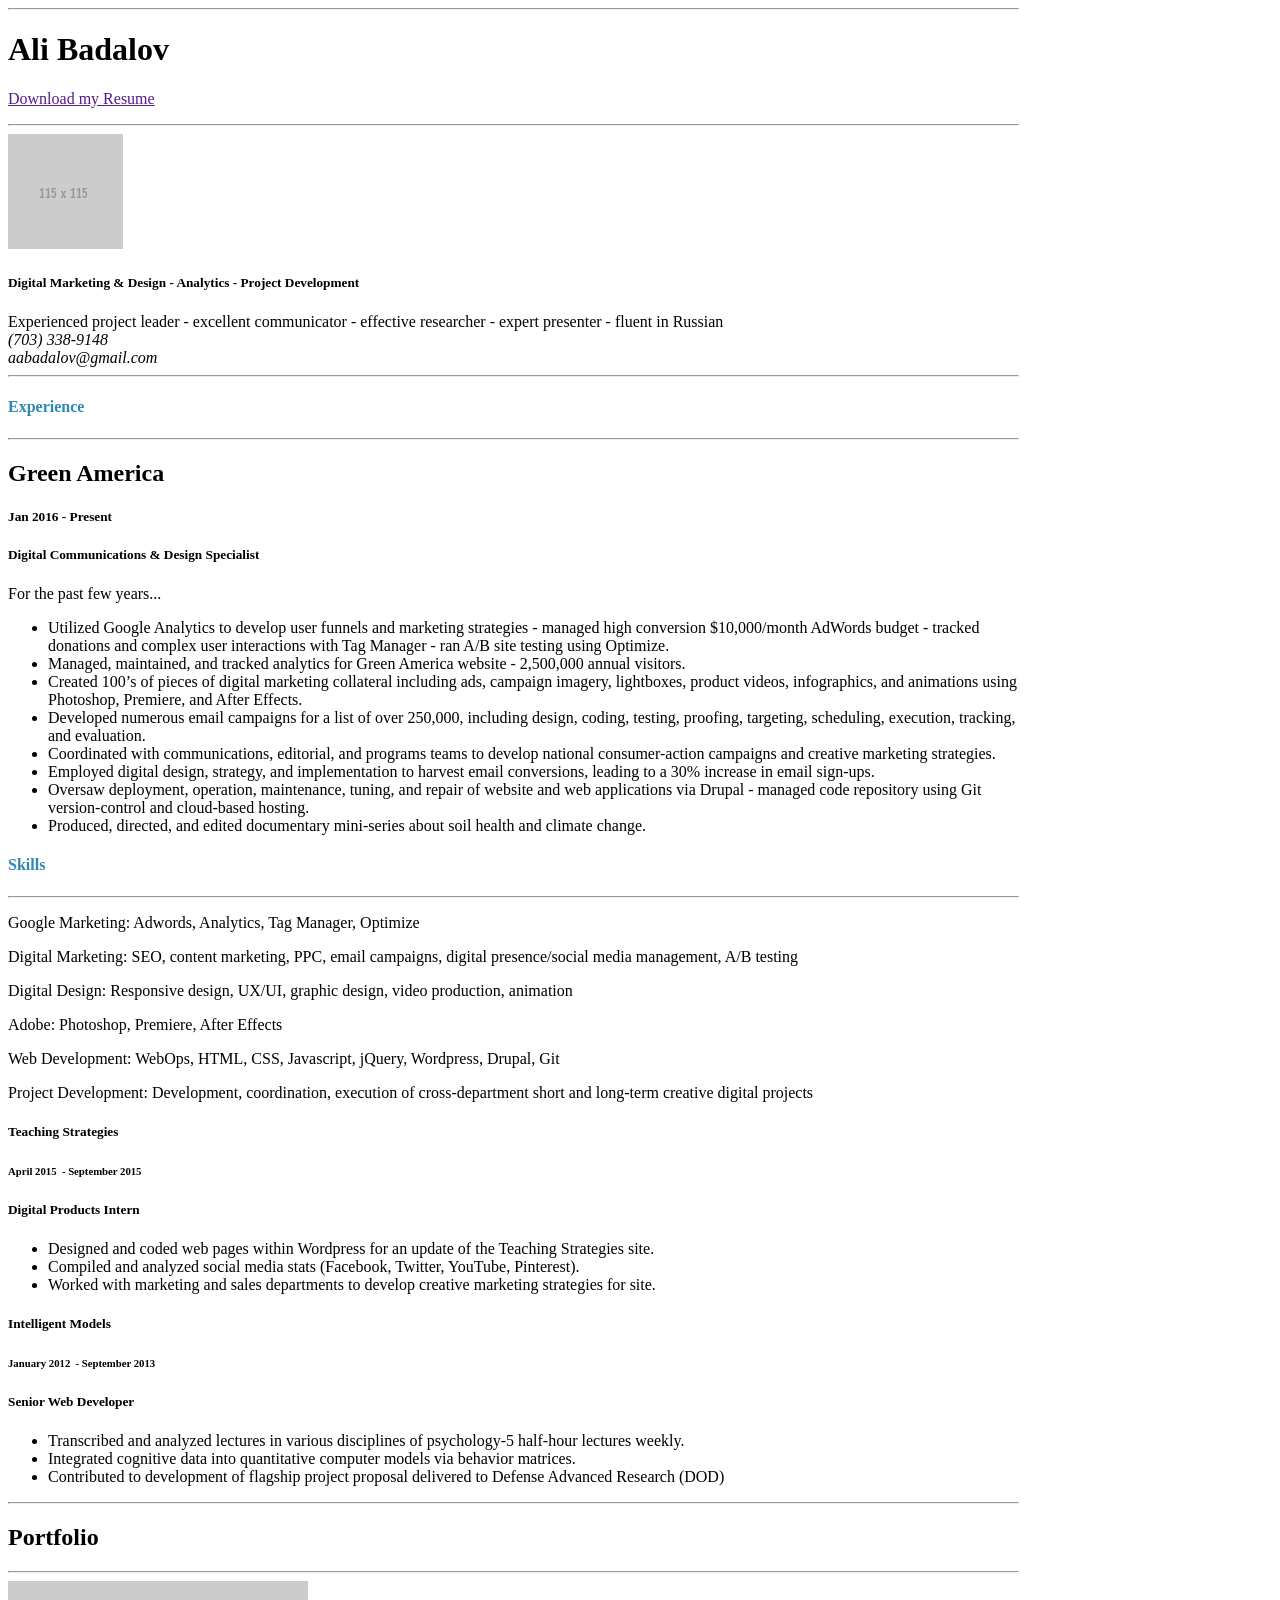
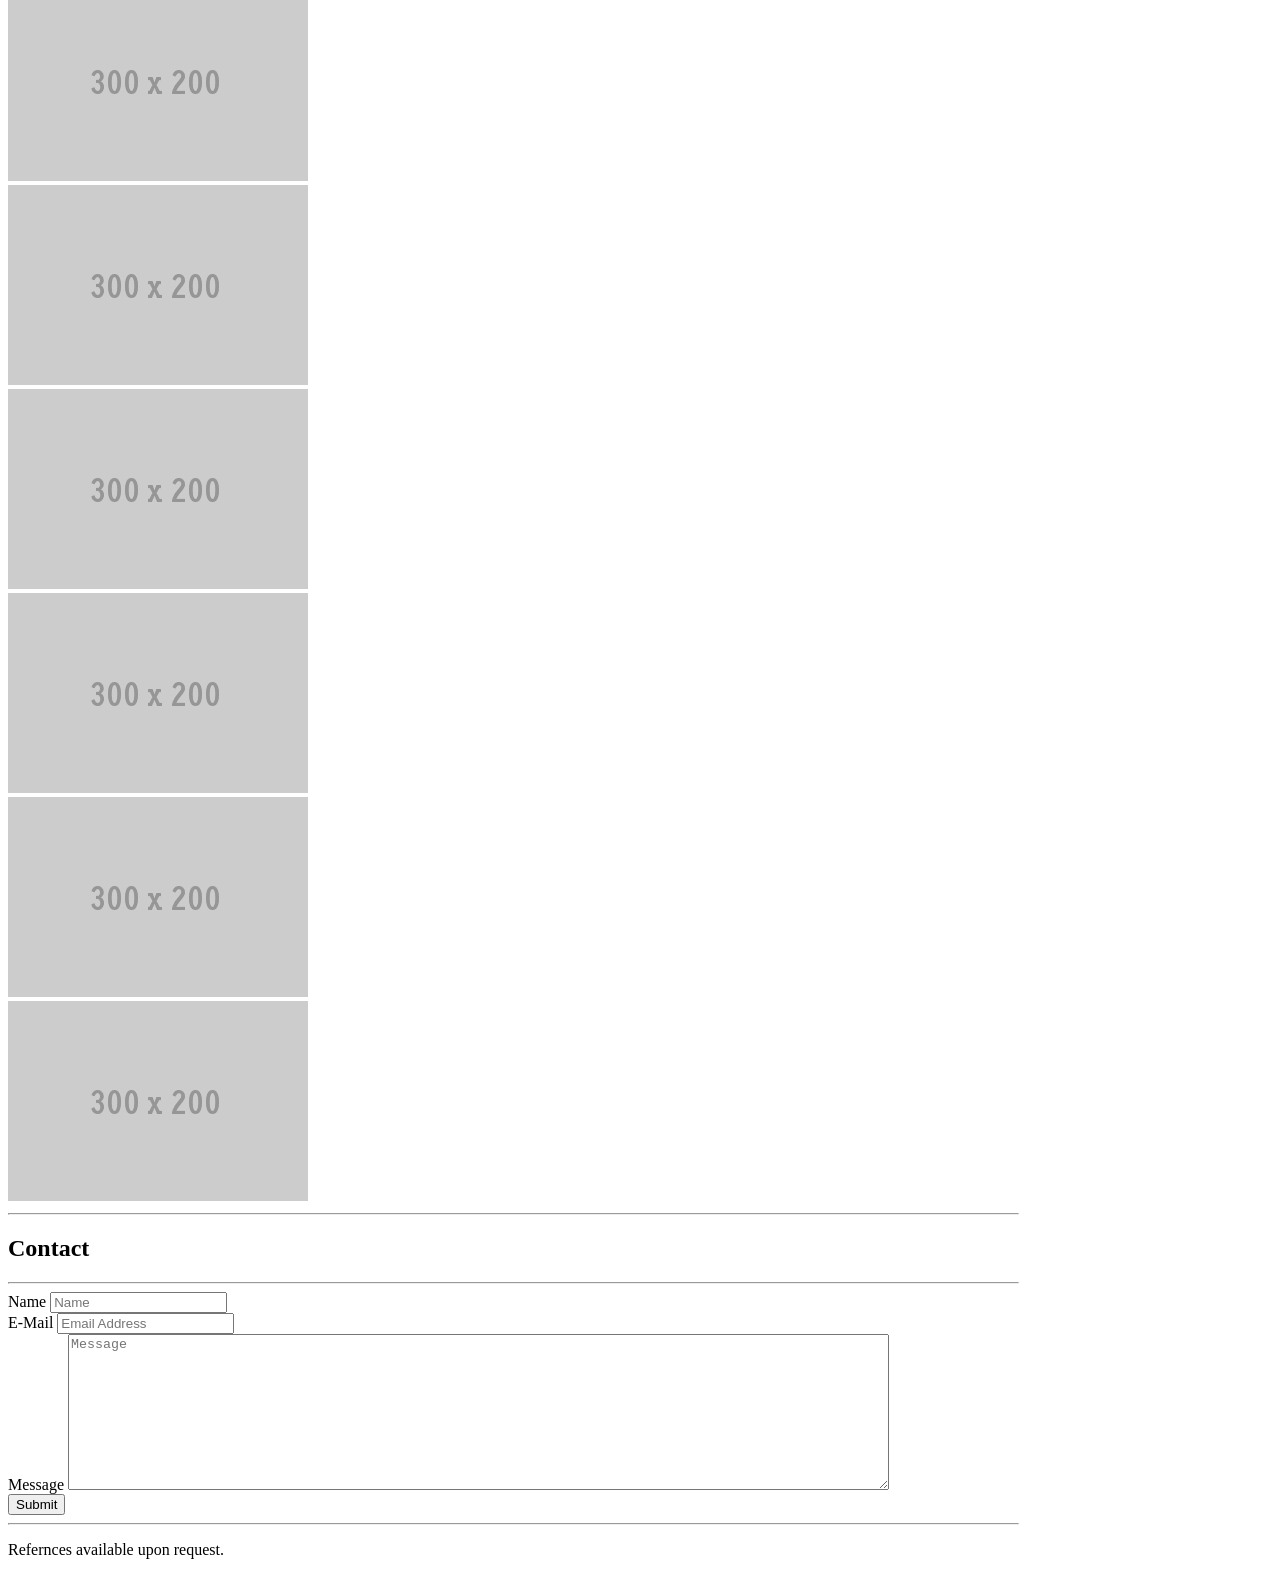
<file: resume-site.html>
<!DOCTYPE html>
<html lang="en">
  <head>
    <meta charset="utf-8">
    <meta http-equiv="X-UA-Compatible" content="IE=edge">
    <meta name="viewport" content="width=device-width, initial-scale=1">
    <title>Bootstrap Resume Page Template</title>
    <!-- Bootstrap -->
     <link href="file:///C|/Users/Alec Badalov/Desktop/Personal Site/resume-site/css/bootstrap-4.4.1.css" rel="stylesheet">
	  
  </head>
  <body>
    <div class="container" style="width: 80%">
      <hr>
      <div class="row">
        <div class="col-6">
          <h1>Ali Badalov</h1>
        </div>
        <div class="col-6">
          <p class="text-right"><a href="">Download my Resume</a></p>
        </div>
      </div>
      <hr>
      <div class="row">
        <div class="col-md-8 col-sm-12">
          <div class="media">
            <img class="mr-3" src="images/115X115.gif" alt="Generic placeholder image">
            <div class="media-body">
              <h5 class="mt-0">Digital Marketing &amp; Design - Analytics - Project Development&nbsp;</h5>
              Experienced project leader - excellent communicator - effective researcher - expert presenter - fluent in Russian
            </div>
          </div>
        </div>
        <div class="col-md-4 col-sm-12">
          <div class="row justify-content-md-around m-1">
            <address>
				
(703) 338-9148<br>
            aabadalov@gmail.com
          </address>
          </div>
        </div>
      </div>
      <hr>
      <div class="row">
        <div class="col-md-8 col-sm-12">
			<div class="row">
            <div class="col-12">
              <h4 style="color: #2D89B1">Experience</h4>
				<hr>
            </div>
          </div>
          <div class="row">
            <div class="col-6">
              <h2>Green America</h2>
            </div>
            <div class="col-6">
              <h5 class="text-right"><span aria-hidden="true"></span> Jan 2016 - Present</h5>
            </div>
          </div>
          <h5><span class="badge badge-secondary">Digital Communications & Design Specialist</span></h5>
          <p>For the past few years...</p>
          <ul>
            <li>Utilized Google Analytics to develop user funnels and marketing strategies - managed high conversion $10,000/month AdWords budget - tracked donations and complex user interactions with Tag Manager - ran A/B site testing using Optimize.</li>
<li>Managed, maintained, and tracked analytics for Green America website - 2,500,000 annual visitors. </li>
<li>Created 100’s of pieces of digital marketing collateral including ads, campaign imagery, lightboxes, product videos, infographics, and animations using Photoshop, Premiere, and After Effects.</li>
<li>Developed numerous email campaigns for a list of over 250,000, including design, coding, testing, proofing, targeting, scheduling, execution, tracking, and evaluation.</li>
<li>Coordinated with communications, editorial, and programs teams to develop national consumer-action campaigns and creative marketing strategies.</li>
<li>Employed digital design, strategy, and implementation to harvest email conversions, leading to a 30% increase in email sign-ups.</li>
<li>Oversaw deployment, operation, maintenance, tuning, and repair of website and web applications via Drupal - managed code repository using Git version-control and cloud-based hosting.</li>
				<li>Produced, directed, and edited documentary mini-series about soil health and climate change.</li>
          </ul>
        </div>
        <div class="col-md-4 col-sm-12">
          <h4 style="color: #2D89B1">Skills</h4>
          <hr>
		  <p> Google Marketing: Adwords, Analytics, Tag Manager, Optimize </p>
		  <p>Digital Marketing: SEO, content marketing, PPC, email campaigns, digital presence/social media management, A/B testing </p>
		  <p>Digital Design: Responsive design, UX/UI, graphic design, video production, animation</p>
		  <p> Adobe: Photoshop, Premiere, After Effects </p>
		  <p>Web Development: WebOps, HTML, CSS, Javascript, jQuery, Wordpress, Drupal, Git </p>
			<p>Project Development: Development,  coordination, execution of cross-department short and long-term creative digital projects </p>
        </div>
      </div>
      <div class="row">
        <div class="col-md-6 col-sm-12">
          <div class="row">
            <div class="col-6">
              <h5>Teaching Strategies</h5>
            </div>
            <div class="col-6">
              <h6> April 2015&nbsp; - September 2015</h6>
            </div>
          </div>
          <h5><span class="badge badge-secondary">Digital Products Intern</span></h5>
          <ul>
           <li>Designed and coded web pages within Wordpress for an update of the Teaching Strategies site.</li>
			  <li>Compiled and analyzed social media stats (Facebook, Twitter, YouTube, Pinterest).</li>
			  <li>Worked with marketing and sales departments to develop creative marketing strategies for site.</li>
          </ul>
        </div>
        <div class="col-md-6 col-sm-12">
          <div class="row">
            <div class="col-5">
              <h5>Intelligent Models</h5>
            </div>
             <div class="col-7">
              <h6> January 2012&nbsp; - September 2013</h6>
            </div>
          </div>
          <h5><span class="badge badge-secondary">Senior Web Developer</span></h5>
          
          <ul>
			  <li>Transcribed and analyzed lectures in various disciplines of psychology-5 half-hour lectures weekly.</li>
			  <li>Integrated cognitive data into quantitative computer models via behavior matrices.</li>
			  <li>Contributed to development of flagship project proposal delivered to Defense Advanced Research (DOD)</li>
          
          </ul>
        </div>
      </div>
      <hr>
      <h2>Portfolio</h2>
      <hr>
      <div class="container">
        <div class="row text-center">
          <div class="col-sm-4 col-12 p-0"><img class="img-thumbnail"  src="images/300X200.gif" alt=""></div>
          <div class="col-sm-4 col-12 p-0"><img class="img-thumbnail"  src="images/300X200.gif" alt=""></div>
          <div class="col-sm-4 col-12 p-0"><img class="img-thumbnail"  src="images/300X200.gif" alt=""></div>
        </div>
        <div class="row text-center">
          <div class="col-sm-4 col-12 p-0"><img class="img-thumbnail"  src="images/300X200.gif" alt=""></div>
          <div class="col-sm-4 col-12 p-0"><img class="img-thumbnail"  src="images/300X200.gif" alt=""></div>
          <div class="col-sm-4 col-12 p-0"><img class="img-thumbnail"  src="images/300X200.gif" alt=""></div>
        </div>
      </div>
      <hr>
      <h2>Contact</h2>
      <hr>
      <div class="container">
        <div class="row justify-content-center">
          <div class="col-lg-8  col-12 jumbotron">
            <form>
              <div class="form-group">
                <label for="name">Name</label>
                <input type="text" class="form-control" id="name" name="name" placeholder="Name">
              </div>
              <div class="form-group">
                <label for="email">E-Mail</label>
                <input type="email" class="form-control" id="email" name="email" placeholder="Email Address" aria-describedby="emailHelp">
                <span id="emailHelp" class="form-text text-muted" style="display: none;">Please enter a valid e-mail address.</span>
              </div>
              <div class="form-group">
                <label for="message">Message</label>
                <textarea rows="10" cols="100" class="form-control" id="message" name="message" placeholder="Message" aria-describedby="messageHelp"></textarea>
                <span id="messageHelp" class="form-text text-muted" style="display: none;">Please enter a message.</span>
              </div>
              <div class="text-center">
                <button type="submit" class="btn btn-primary">Submit</button>
              </div>
            </form>
          </div>
        </div>
      </div>
      <hr>
      <footer class="text-center">
        <div class="container">
          <div class="row">
            <div class="col-12">
              <p>Refernces available upon request.</p>
            </div>
          </div>
        </div>
      </footer>
    </div>
    <!-- jQuery (necessary for Bootstrap's JavaScript plugins) -->
    <script src="js/jquery-3.4.1.min.js"></script>
    <!-- Include all compiled plugins (below), or include individual files as needed -->
    <script src="js/popper.min.js"></script>
    <script src="js/bootstrap-4.4.1.js"></script>
  </body>
</html>
</file>
